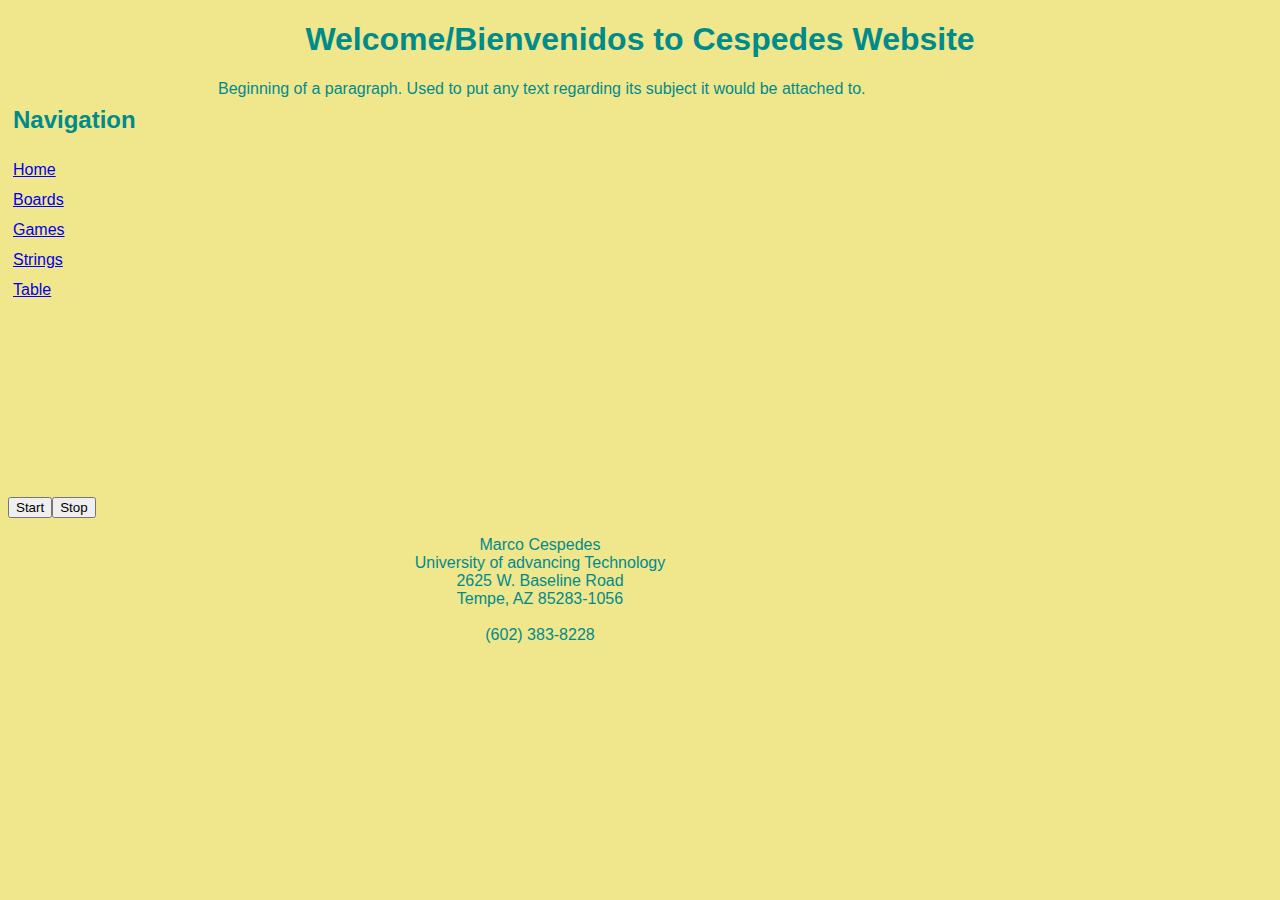
<file: index.html>
<!DOCTYPE html>
<html lang="en">
<!--M. Cespedes
        mcespedes81068@uat.edu
        10/12/2023
        
        Assignment 1.1- The Foundation
-->
<!--11/6/23 
Added Event Driven programming 4.1-->

<!--11/13/2023
    Created tables page and added it to nav link-->

<head>
    <script src="indexcode.js"></script>
    <link rel="stylesheet" href="mainstyle.css">
    <meta charset="UTF-8">
    <meta name="viewport" content="width=device-width, initial-scale=1.0">
    <title>Cespedes Website</title>
</head>

<body>
    <header>
        <h1>
            Welcome/Bienvenidos to Cespedes Website
        </h1>
    
    </header>
    <nav>
        <h2>
            Navigation
        </h2>
        <a href="./index.html"> Home</a><br>
        <a href="./boards.html"> Boards</a><br>
        <a href="./game.html"> Games</a><br>
        <a href="./strings.html"> Strings</a><br>
        <a href="/table.html"> Table</a><br>
    </nav>
    <script>
        // Javascript comment
    </script>
   
    <p>
        Beginning of a paragraph. Used to put any text regarding its subject it would be attached to.

    </p>
    <br>
    <!--Marquee allows movement to the right-->
    <marquee id="myMarquee" direction="right">
        <img id="memeImage" src="Meme for 1.1.jpg">
    </marquee>
    <br>
    <br>
    <br>
    <!-- Buttons to move image and to stop it-->
    <button onclick="startMove();" id="startButton">Start</button><button onclick="stopMove();"
        id="stopButton">Stop</button>
    <br>
    <br>
    <footer>
        Marco Cespedes<br>
        University of advancing Technology<br>
        2625 W. Baseline Road<br>
        Tempe, AZ 85283-1056<br>
        <br>
        (602) 383-8228<br>
    </footer>
</body>

</html>
</file>
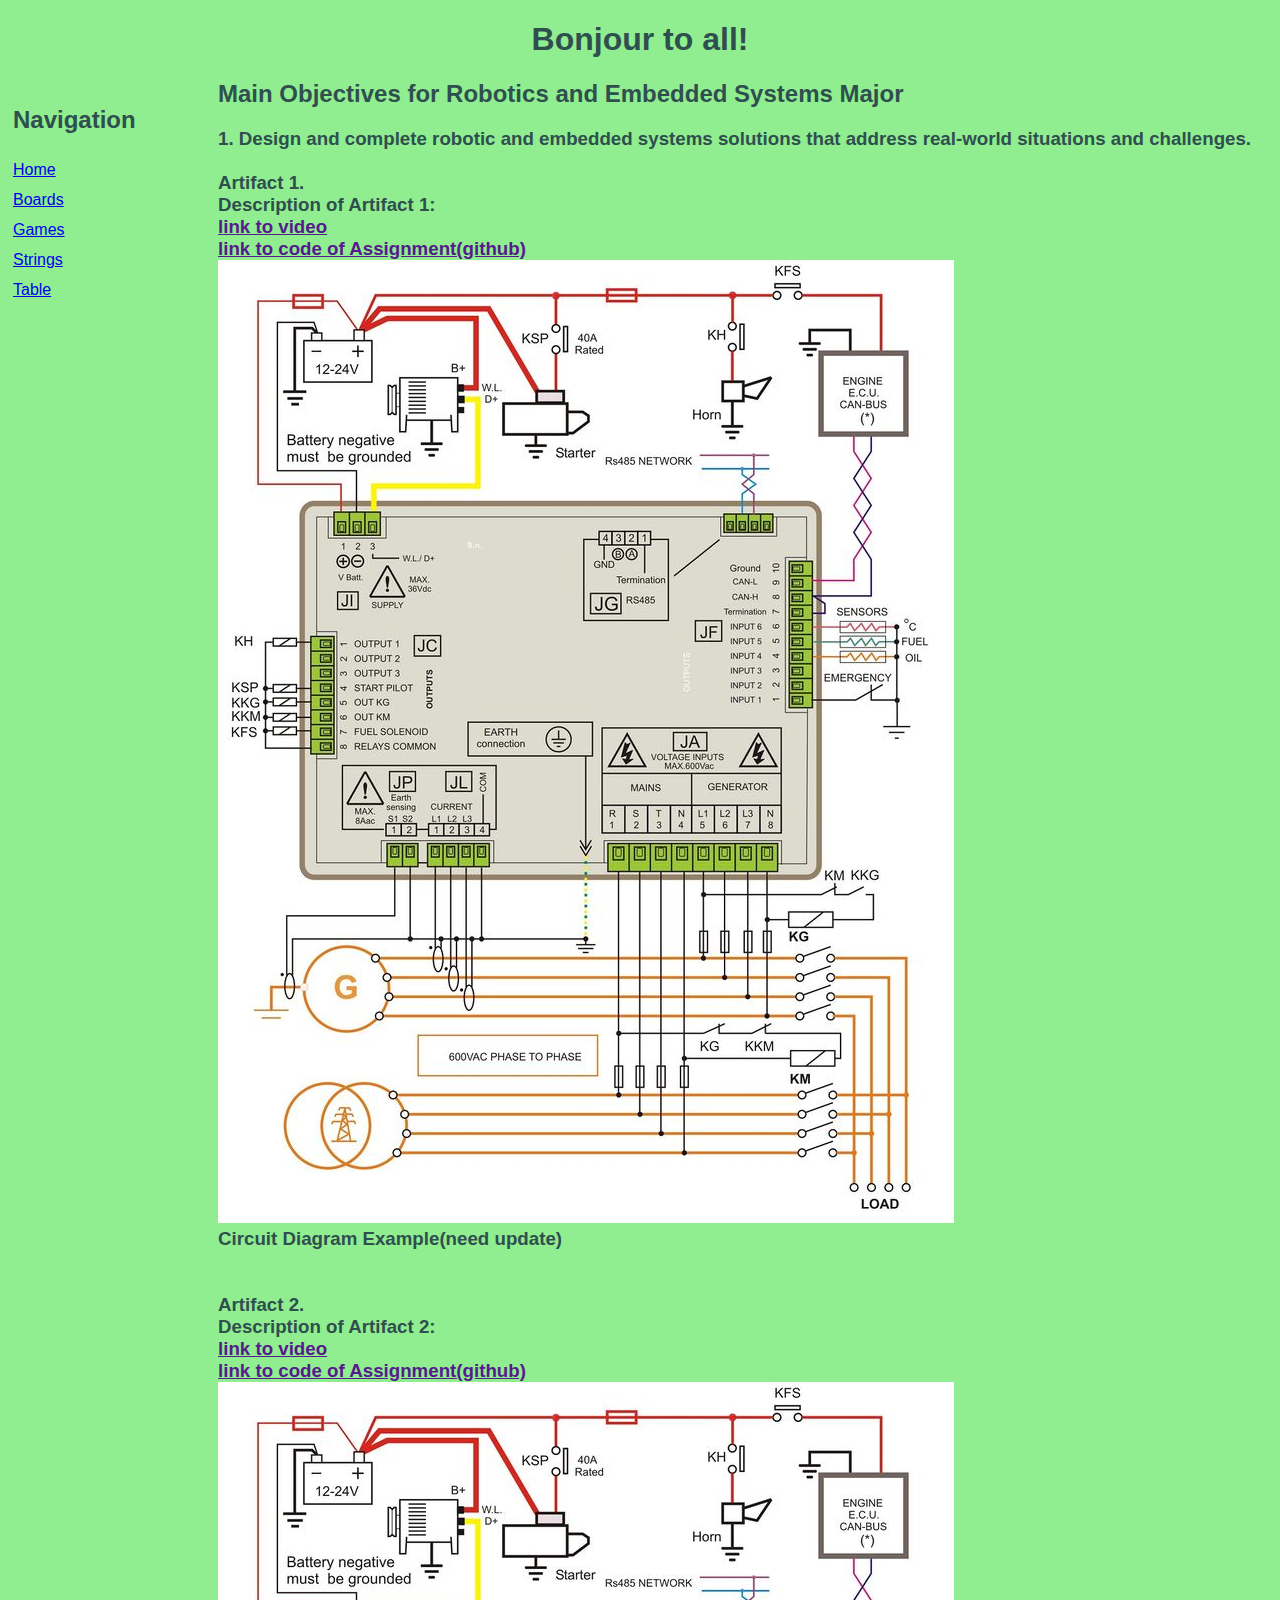
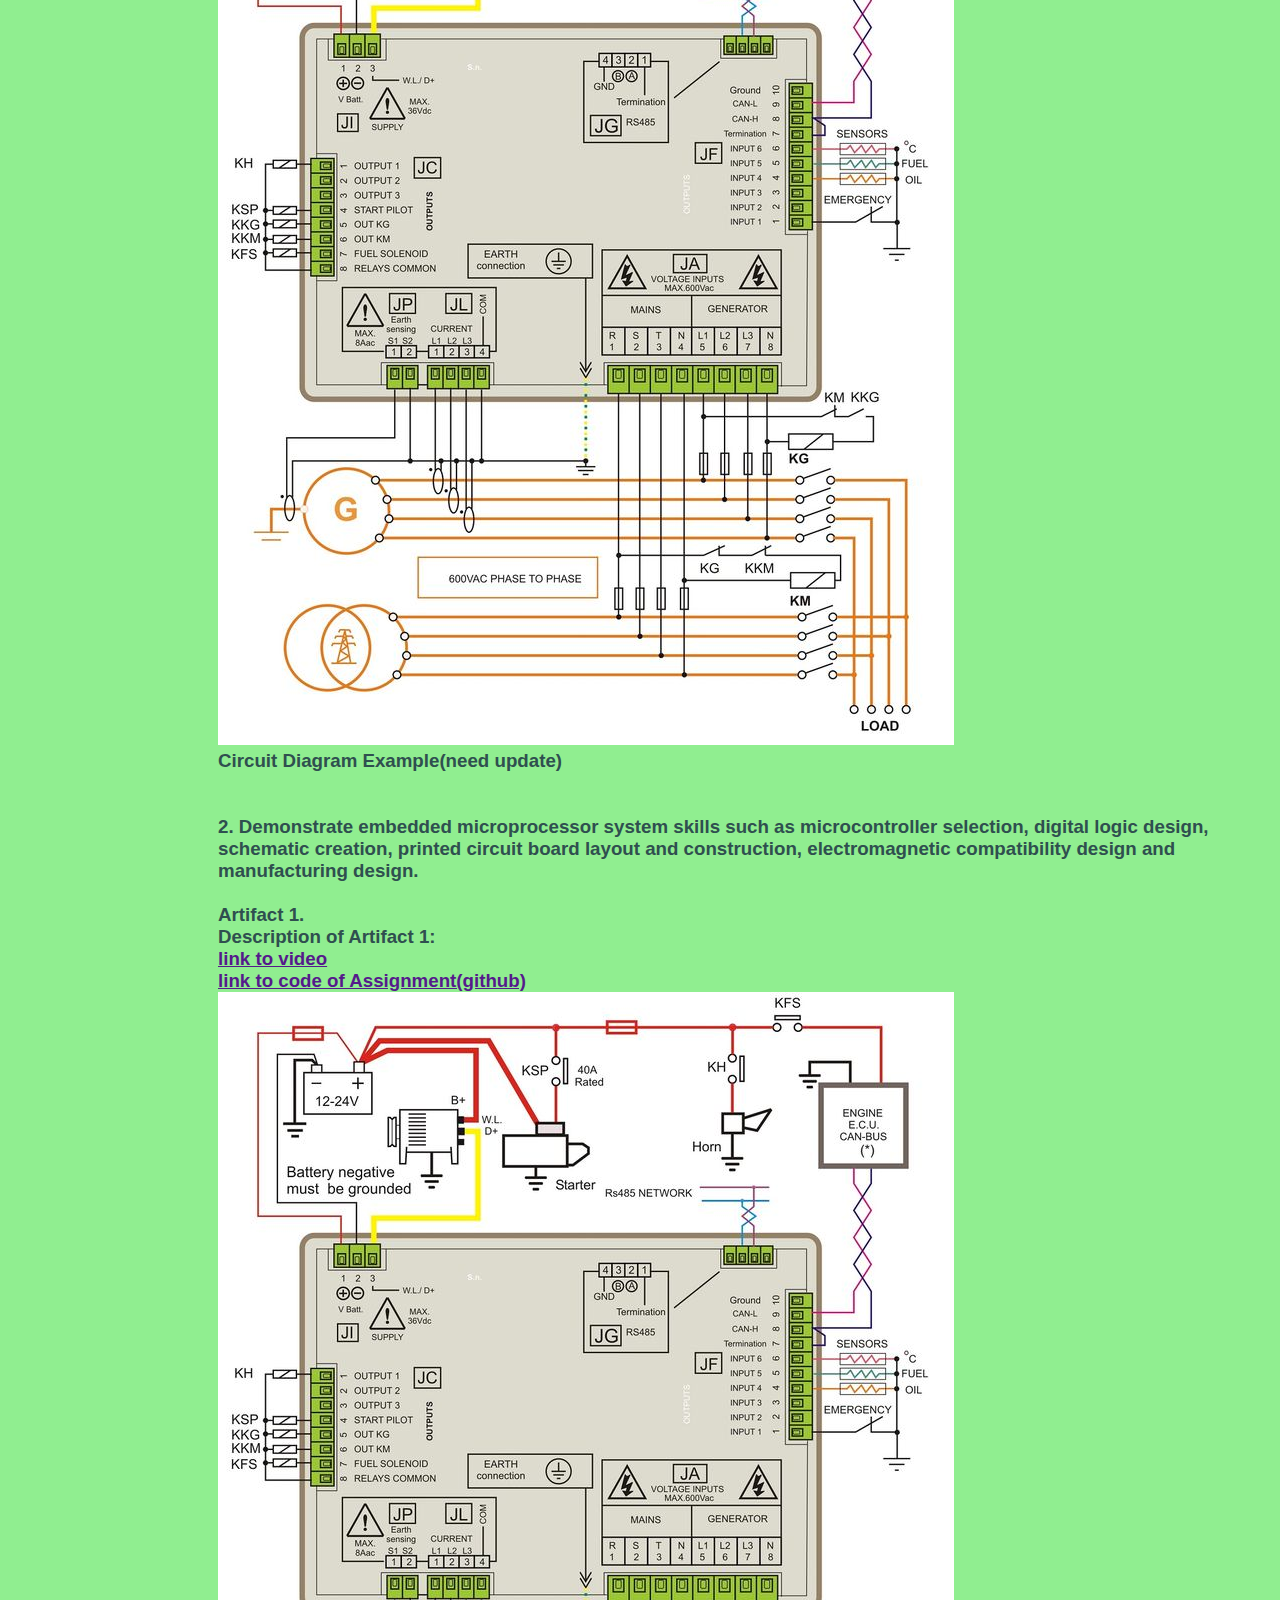
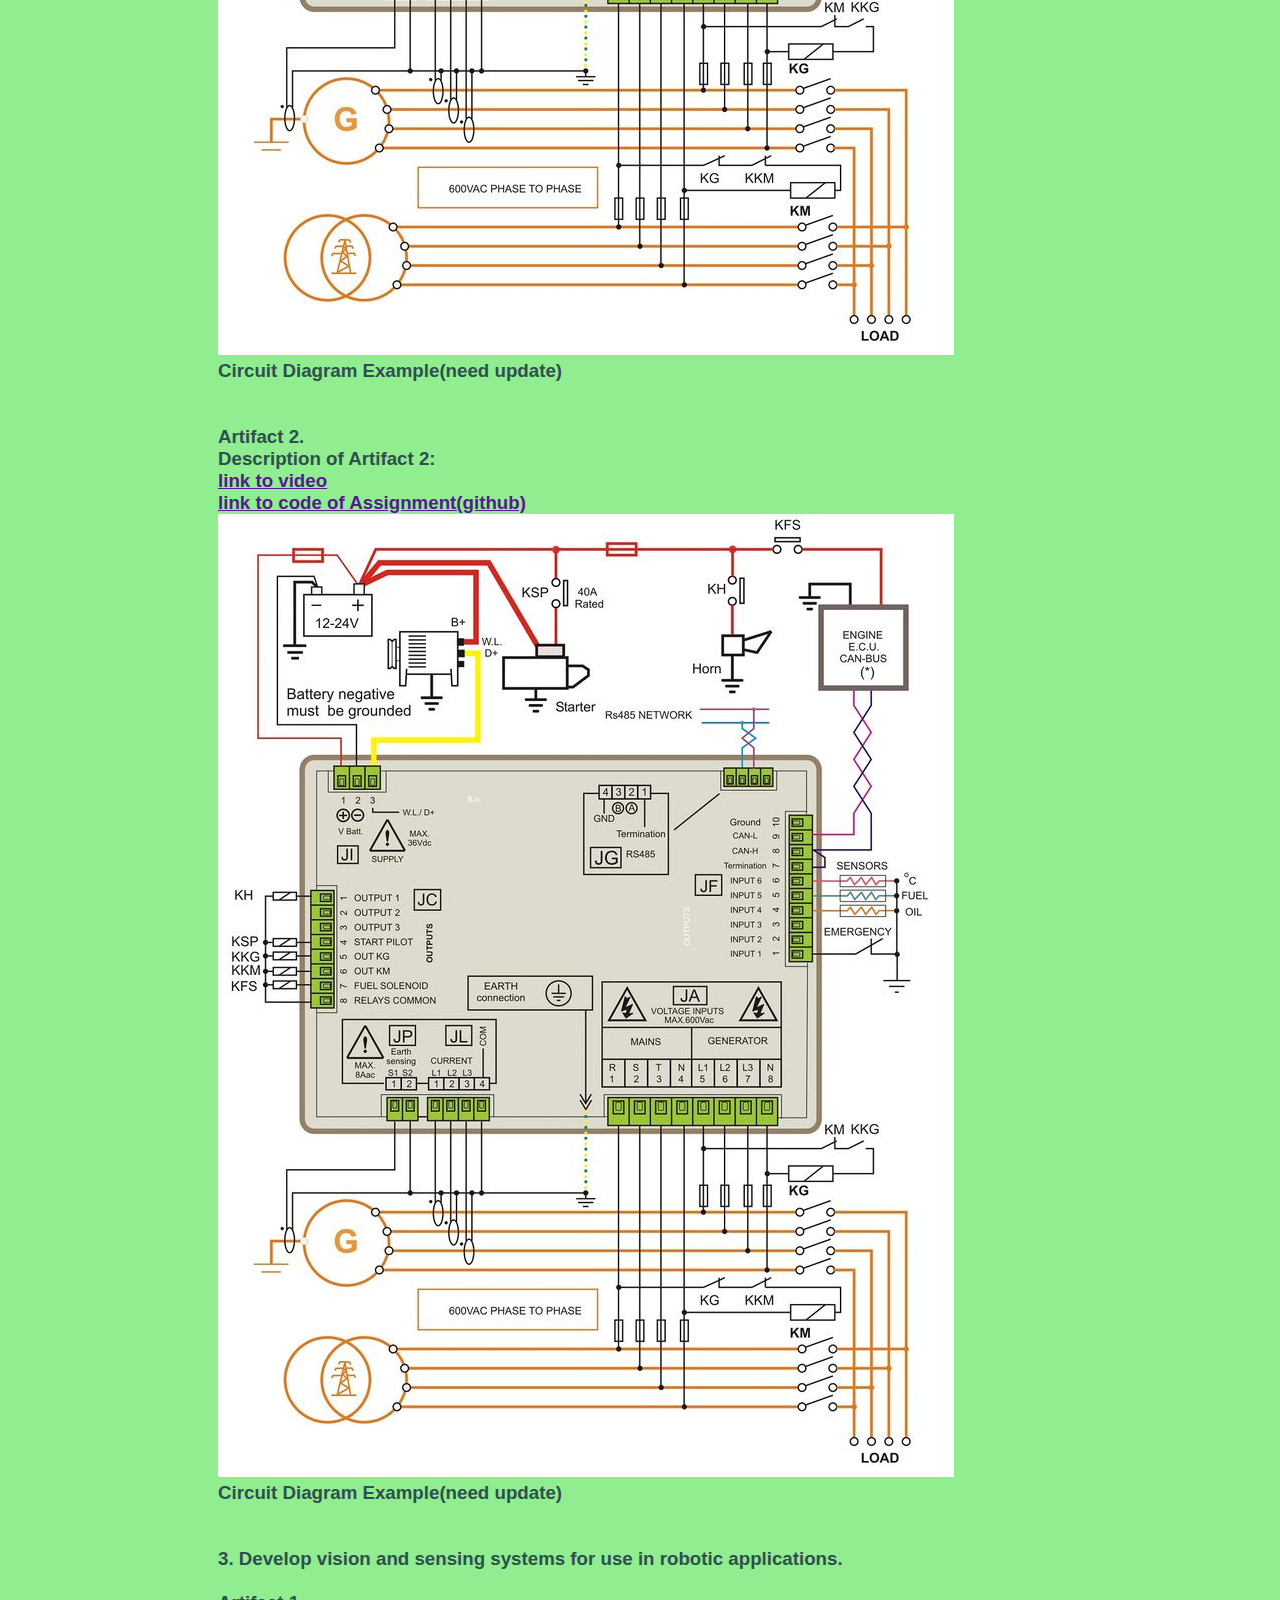
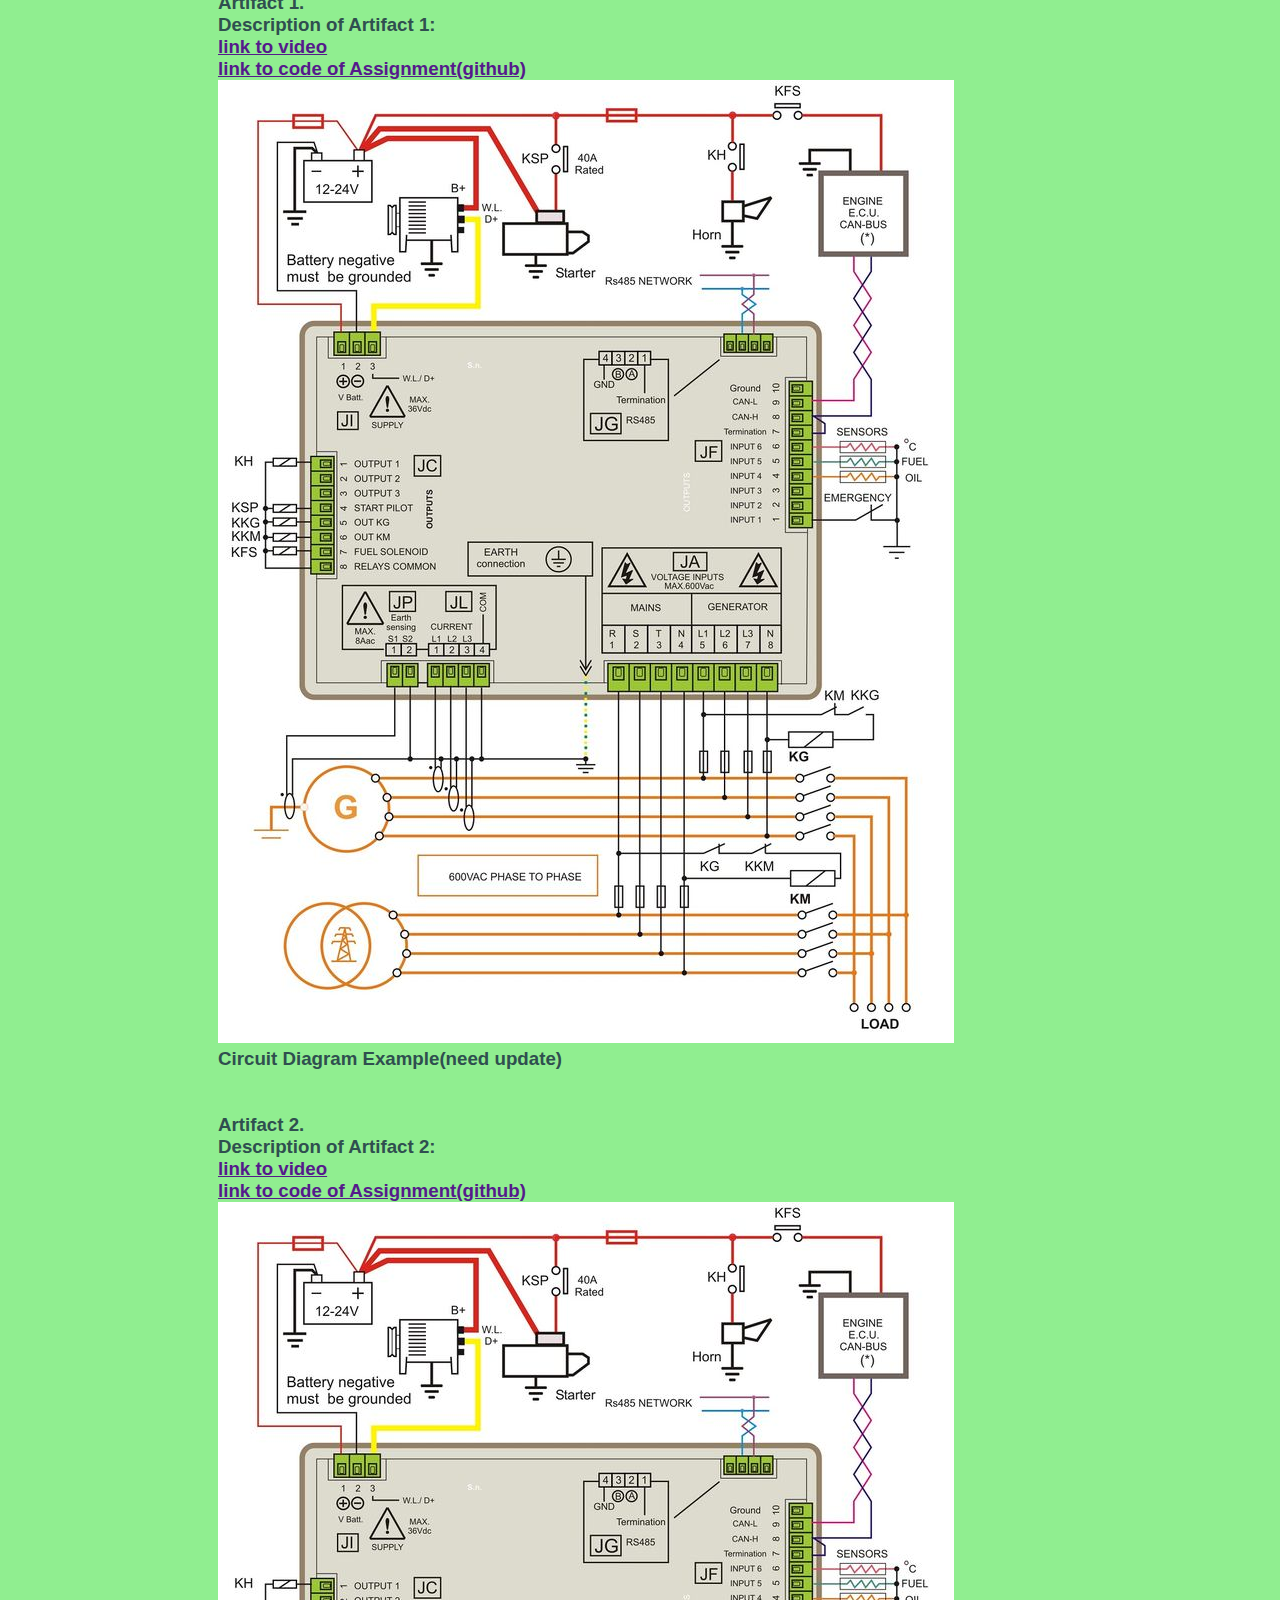
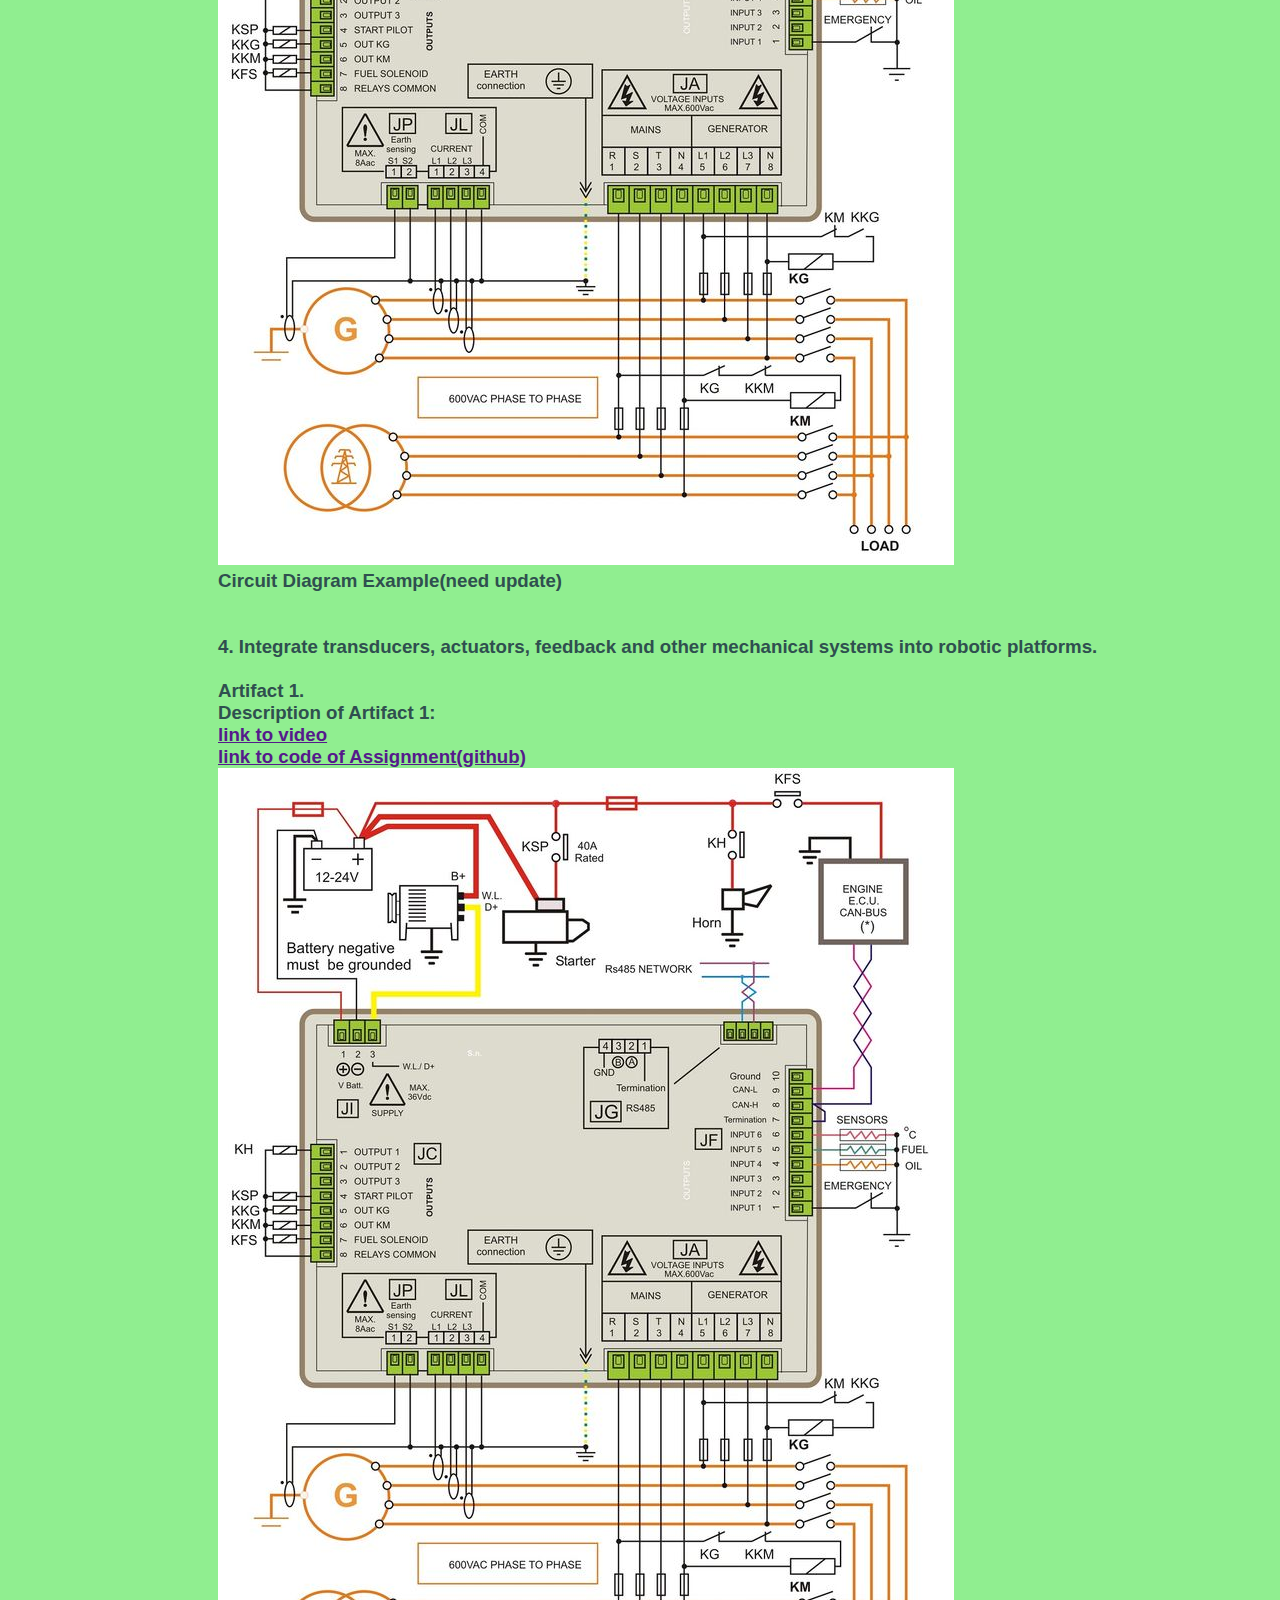
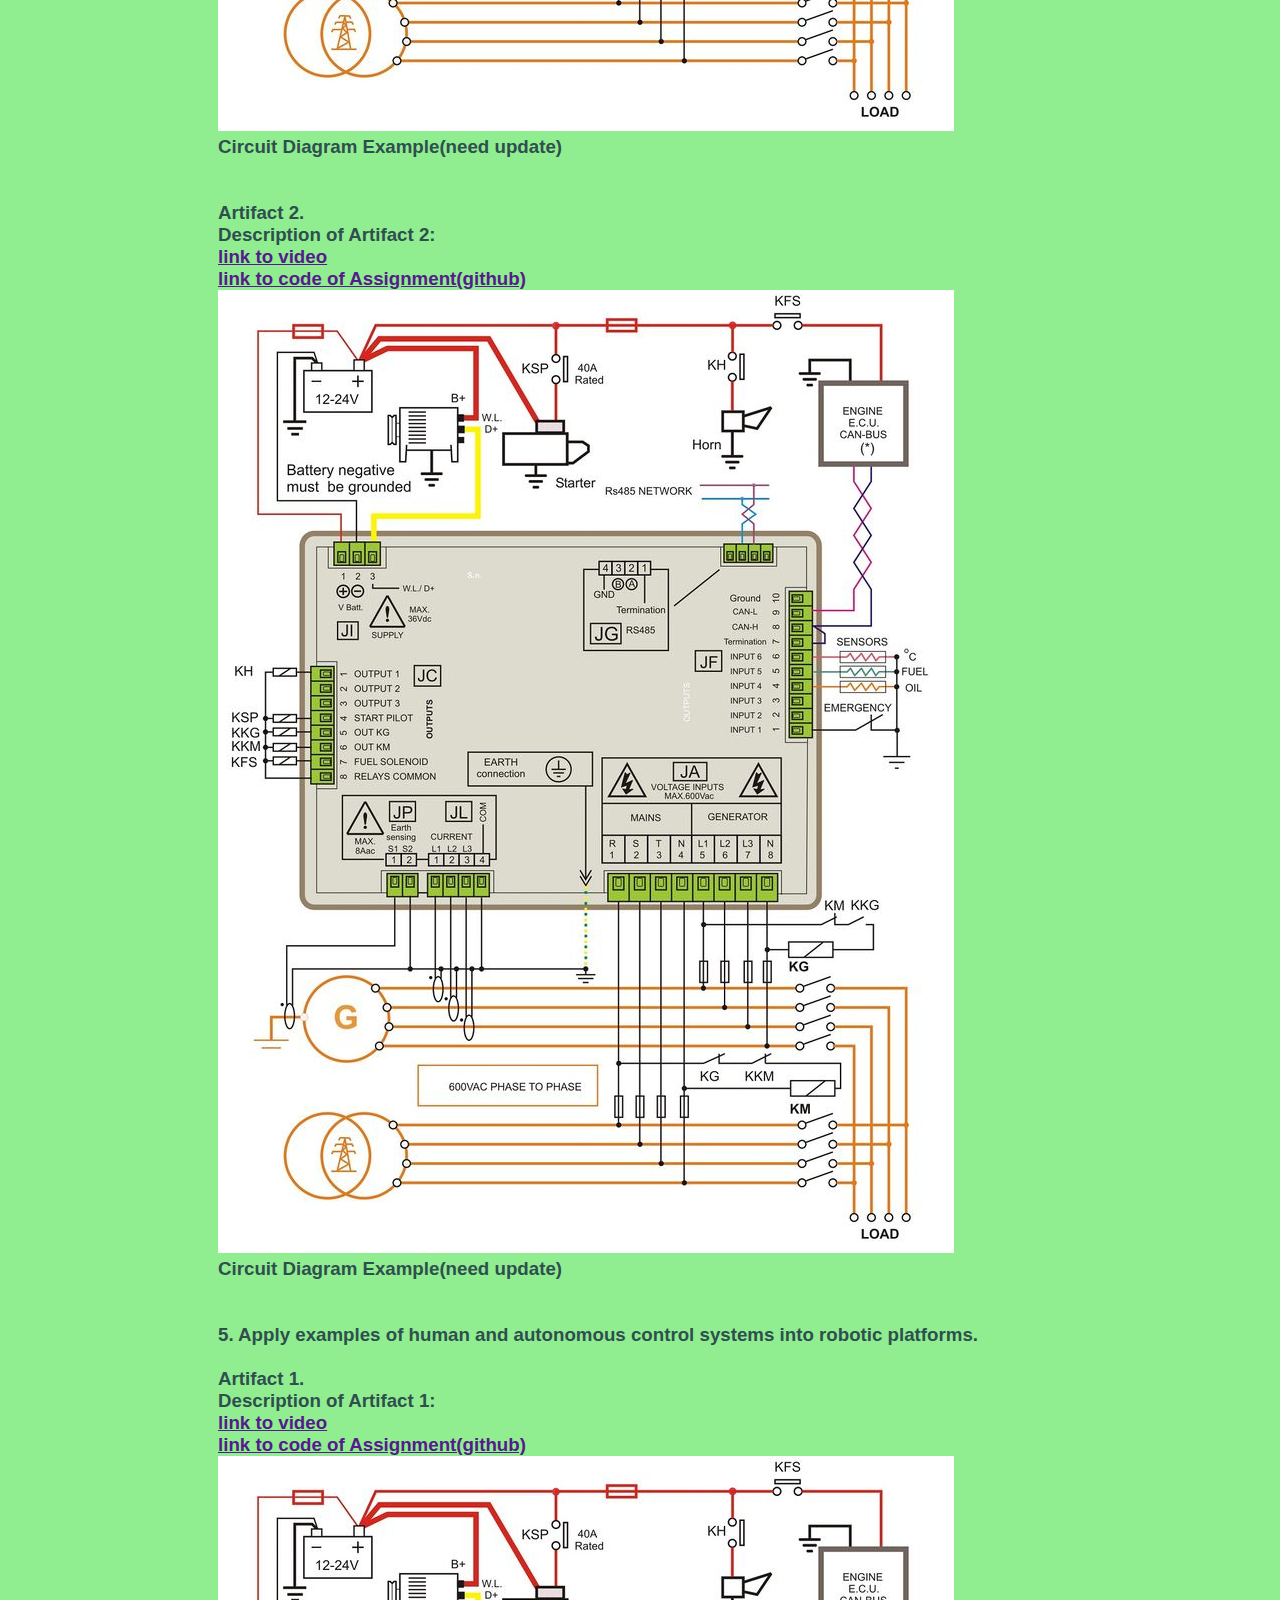
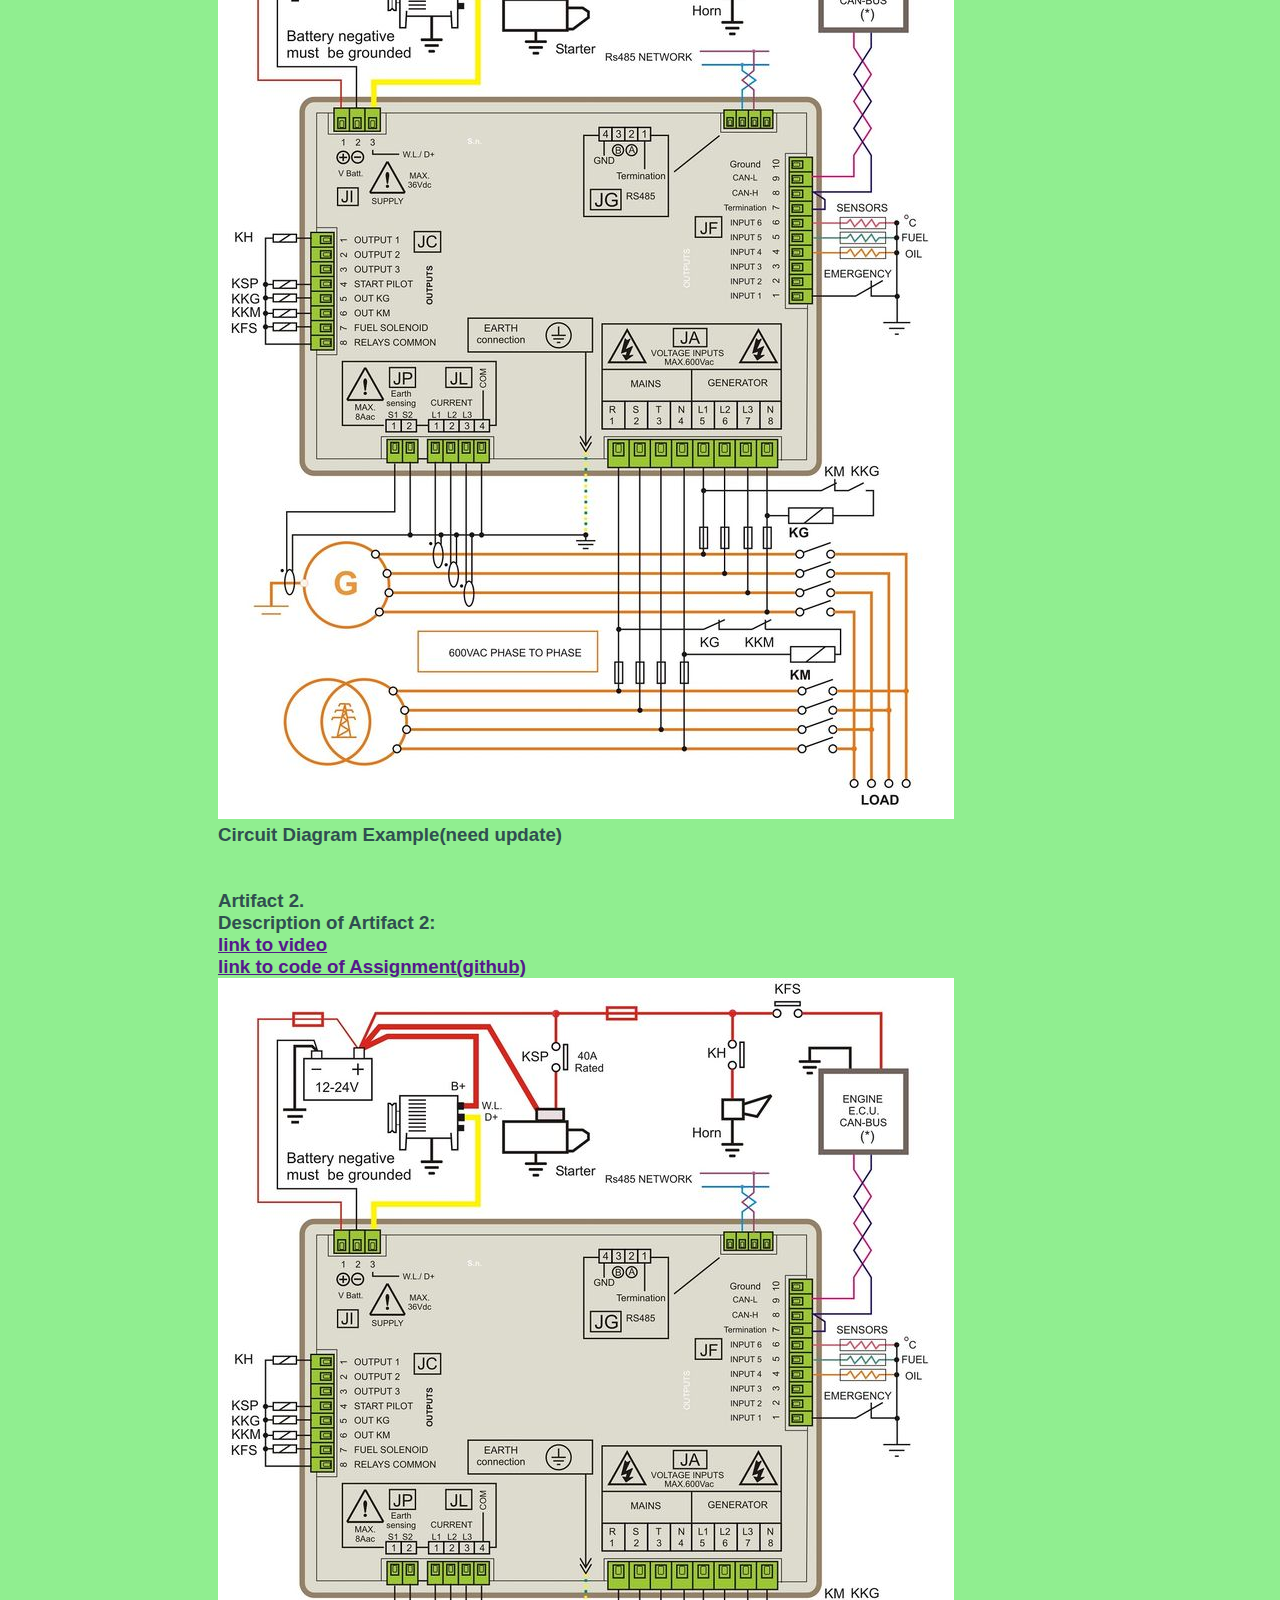
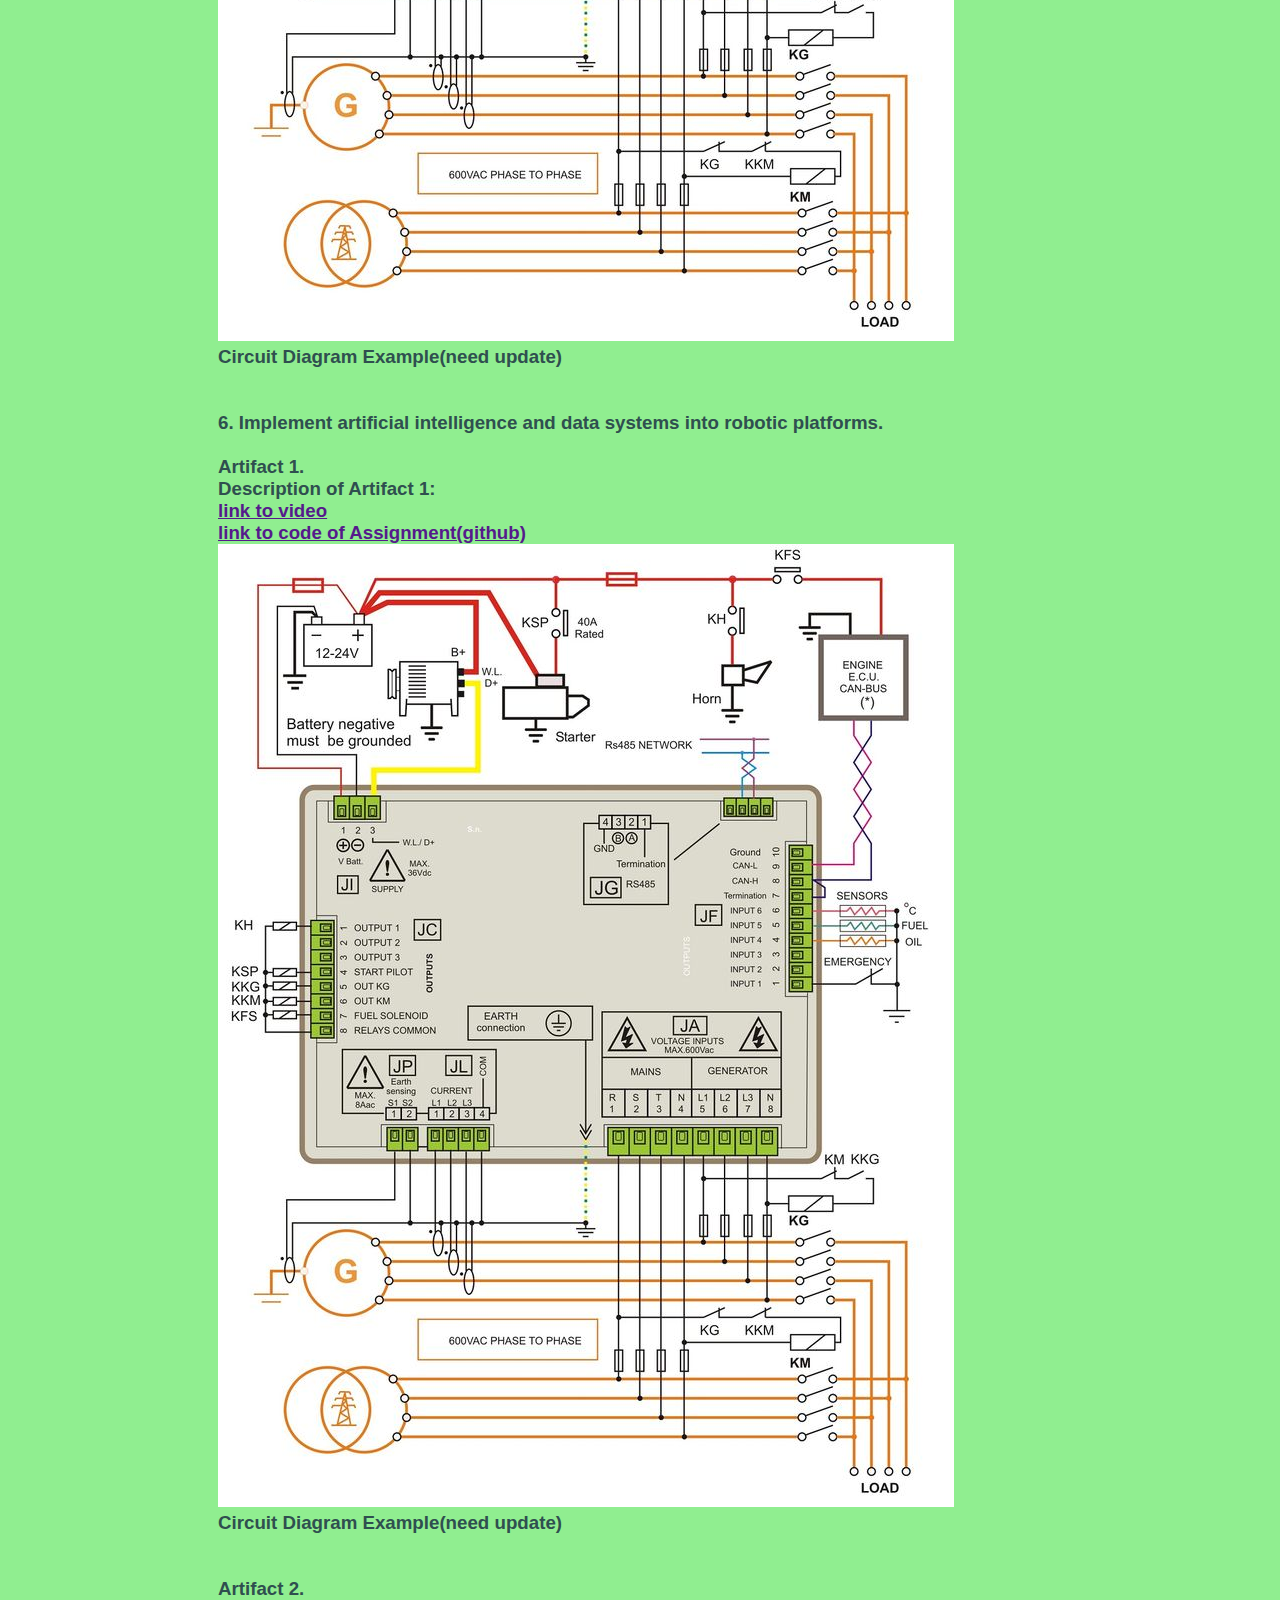
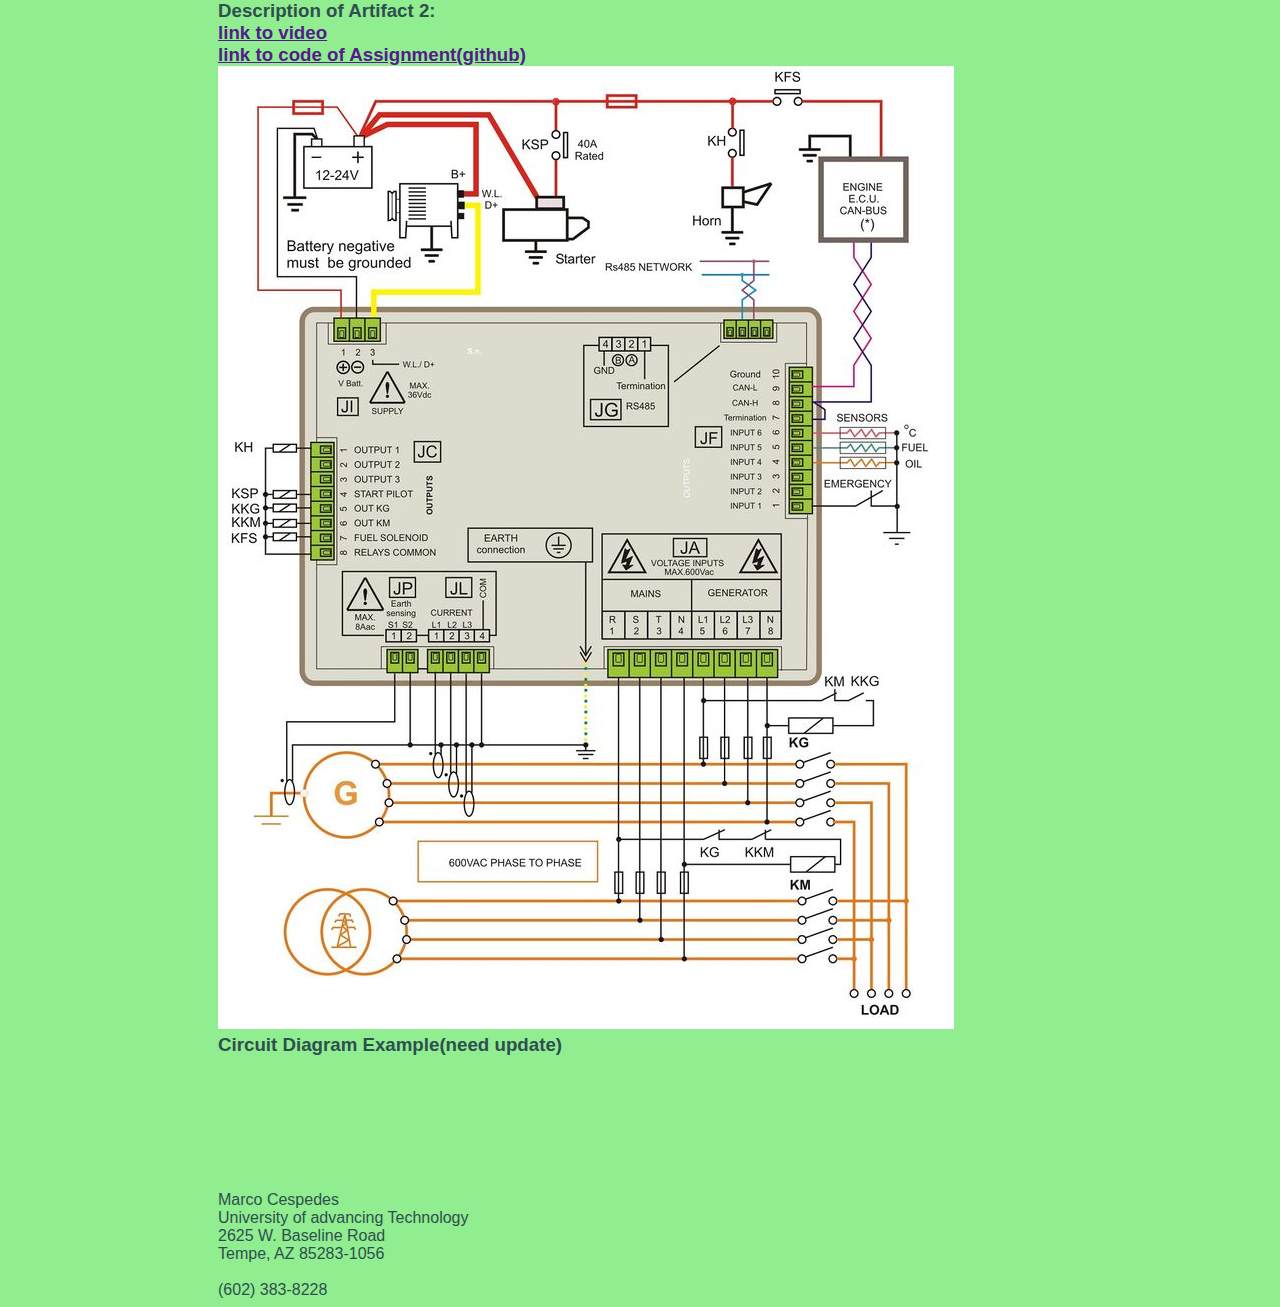
<file: boards.html>
<!DOCTYPE html>
<html lang="en">
<!--M. Cespedes
        mcespedes81068@uat.edu
        10/12/2023
        
        Assignment 1.1- The Foundation
-->

<head>
    <link rel="stylesheet" href="boardsstyle.css">
    <meta charset="UTF-8">
    <meta name="viewport" content="width=device-width, initial-scale=1.0">
    <title>Objectives For Cespedes</title>
</head>

<body>
    <header>
        <h1>
            Bonjour to all!
        </h1>
    </header>
    <nav>
        <h2>
            Navigation
        </h2>
        <a href="./index.html"> Home</a><br>
        <a href="./boards.html"> Boards</a><br>
        <a href="./game.html"> Games</a><br>
        <a href="./strings.html"> Strings</a><br>
        <a href="/table.html"> Table</a><br>
    </nav>
    <script>
        // Javascript comment
    </script>


    <p>
    <h2> Main Objectives for Robotics and Embedded Systems Major
    </h2>
    </p>

    <p>
    <h3>
        1. Design and complete robotic and embedded systems solutions that address real-world situations and
        challenges.<br>
        <br>
        Artifact 1.<br> <!--Artifact 1 for objective 1-->
        Description of Artifact 1:<br><!--Describing Artifact-->
        <a href="">link to video</a><br><!-- link to video for Artifact 1 for objective 1-->
        <a href=""> link to code of Assignment(github)</a><br><!--link to code for Artifact 1 for objective 1-->
        <img src="exampleDiagram.jpg"><br><!--img for Artifact 1 for objective 1-->
        Circuit Diagram Example(need update)<br>
        <br>
        <br>
        Artifact 2.<br><!--Artifact 2 for objective 1-->
        Description of Artifact 2:<br><!--Describing Artifact-->
        <a href="">link to video</a><br><!-- link to video for Artifact 2 for objective 1-->
        <a href=""> link to code of Assignment(github)</a><br><!--link to code for Artifact 2 for objective 1-->
        <img src="exampleDiagram.jpg"><br><!--img for Artifact 2 for objective 1-->
        Circuit Diagram Example(need update)<br>
        <br>
        <br>
        2. Demonstrate embedded microprocessor system skills such as microcontroller selection, digital logic design,
        schematic
        creation, printed circuit board layout and construction, electromagnetic compatibility design and manufacturing
        design.<br>
        <br>
        Artifact 1.<br><!--Artifact 1 for objective 2-->
        Description of Artifact 1:<br><!--Describing Artifact-->
        <a href="">link to video</a><br><!-- link to video for Artifact 1 for objective 2-->
        <a href=""> link to code of Assignment(github)</a><br><!--link to code for Artifact 1 for objective 2-->
        <img src="exampleDiagram.jpg"><br><!--img for Artifact 1 for objective 2-->
        Circuit Diagram Example(need update)<br>
        <br>
        <br>
        Artifact 2.<br><!--Artifact 2 for objective 2-->
        Description of Artifact 2:<br><!--Describing Artifact-->
        <a href="">link to video</a><br><!-- link to video for Artifact 2-->
        <a href=""> link to code of Assignment(github)</a><br><!--link to code for Artifact 2-->
        <img src="exampleDiagram.jpg"><br><!--img for Artifact 2-->
        Circuit Diagram Example(need update)<br>
        <br>
        <br>
        3. Develop vision and sensing systems for use in robotic applications.<br>
        <br>
        Artifact 1.<br><!--Artifact 1 for objective 3-->
        Description of Artifact 1:<br><!--Describing Artifact-->
        <a href="">link to video</a><br><!-- link to video for Artifact 1 for objective 3-->
        <a href=""> link to code of Assignment(github)</a><br><!--link to code for Artifact 1 for objective 3-->
        <img src="exampleDiagram.jpg"><br><!--img for Artifact 1 for objective 3-->
        Circuit Diagram Example(need update)<br>
        <br>
        <br>
        Artifact 2.<br><!--Artifact 2 for objective 3-->
        Description of Artifact 2:<br><!--Describing Artifact-->
        <a href="">link to video</a><br><!-- link to video for Artifact 2 for objective 3-->
        <a href=""> link to code of Assignment(github)</a><br><!--link to code for Artifact 2 for objective 3-->
        <img src="exampleDiagram.jpg"><br><!--img for Artifact 2 for objective 3-->
        Circuit Diagram Example(need update)<br>
        <br>
        <br>
        4. Integrate transducers, actuators, feedback and other mechanical systems into robotic platforms.<br>
        <br>
        Artifact 1.<br><!--Artifact 1 for objective 4-->
        Description of Artifact 1:<br><!--Describing Artifact-->
        <a href="">link to video</a><br><!-- link to video for Artifact 1 for objective 4-->
        <a href=""> link to code of Assignment(github)</a><br><!--link to code for Artifact 1 for objective 4-->
        <img src="exampleDiagram.jpg"><br><!--img for Artifact 1 for objective 4-->
        Circuit Diagram Example(need update)<br>
        <br>
        <br>
        Artifact 2.<br><!--Artifact 2 for objective 4-->
        Description of Artifact 2:<br><!--Describing Artifact-->
        <a href="">link to video</a><br><!-- link to video for Artifact 2 for objective 4-->
        <a href=""> link to code of Assignment(github)</a><br><!--link to code for Artifact 2 for objective 4-->
        <img src="exampleDiagram.jpg"><br><!--img for Artifact 2 for objective 4-->
        Circuit Diagram Example(need update)<br>
        <br>
        <br>
        5. Apply examples of human and autonomous control systems into robotic platforms.<br>
        <br>
        Artifact 1.<br><!--Artifact 1 for objective 5-->
        Description of Artifact 1:<br><!--Describing Artifact-->
        <a href="">link to video</a><br><!-- link to video for Artifact 1 for objective 5-->
        <a href=""> link to code of Assignment(github)</a><br><!--link to code for Artifact 1 for objective 5-->
        <img src="exampleDiagram.jpg"><br><!--img for Artifact 1 for objective 5-->
        Circuit Diagram Example(need update)<br>
        <br>
        <br>
        Artifact 2.<br><!--Artifact 2 for objective 5-->
        Description of Artifact 2:<br><!--Describing Artifact-->
        <a href="">link to video</a><br><!-- link to video for Artifact 2 for objective 5-->
        <a href=""> link to code of Assignment(github)</a><br><!--link to code for Artifact 2 for objective 5-->
        <img src="exampleDiagram.jpg"><br><!--img for Artifact 2 for objective 5-->
        Circuit Diagram Example(need update)<br>
        <br>
        <br>
        6. Implement artificial intelligence and data systems into robotic platforms.<br>
        <br>
        Artifact 1.<br><!--Artifact 1 for objective 6-->
        Description of Artifact 1:<br><!--Describing Artifact-->
        <a href="">link to video</a><br><!-- link to video for Artifact 1 for objective 6-->
        <a href=""> link to code of Assignment(github)</a><br><!--link to code for Artifact 1 for objective 6-->
        <img src="exampleDiagram.jpg"><br><!--img for Artifact 1 for objective 6-->
        Circuit Diagram Example(need update)<br>
        <br>
        <br>
        Artifact 2.<br><!--Artifact 2 for objective 6-->
        Description of Artifact 2:<br><!--Describing Artifact-->
        <a href="">link to video</a><br><!-- link to video for Artifact 2 for objective 6-->
        <a href=""> link to code of Assignment(github)</a><br><!--link to code for Artifact 2 for objective 6-->
        <img src="exampleDiagram.jpg"><br><!--img for Artifact 2 for objective 6-->
        Circuit Diagram Example(need update)<br>
        <br>
        <br>
    </h3>
    </p>
    <br>
    <br>
    <br>
    <br>
    <footer>
        Marco Cespedes<br>
        University of advancing Technology<br>
        2625 W. Baseline Road<br>
        Tempe, AZ 85283-1056<br>
        <br>
        (602) 383-8228<br>
    </footer>
</body>

</html>
</file>
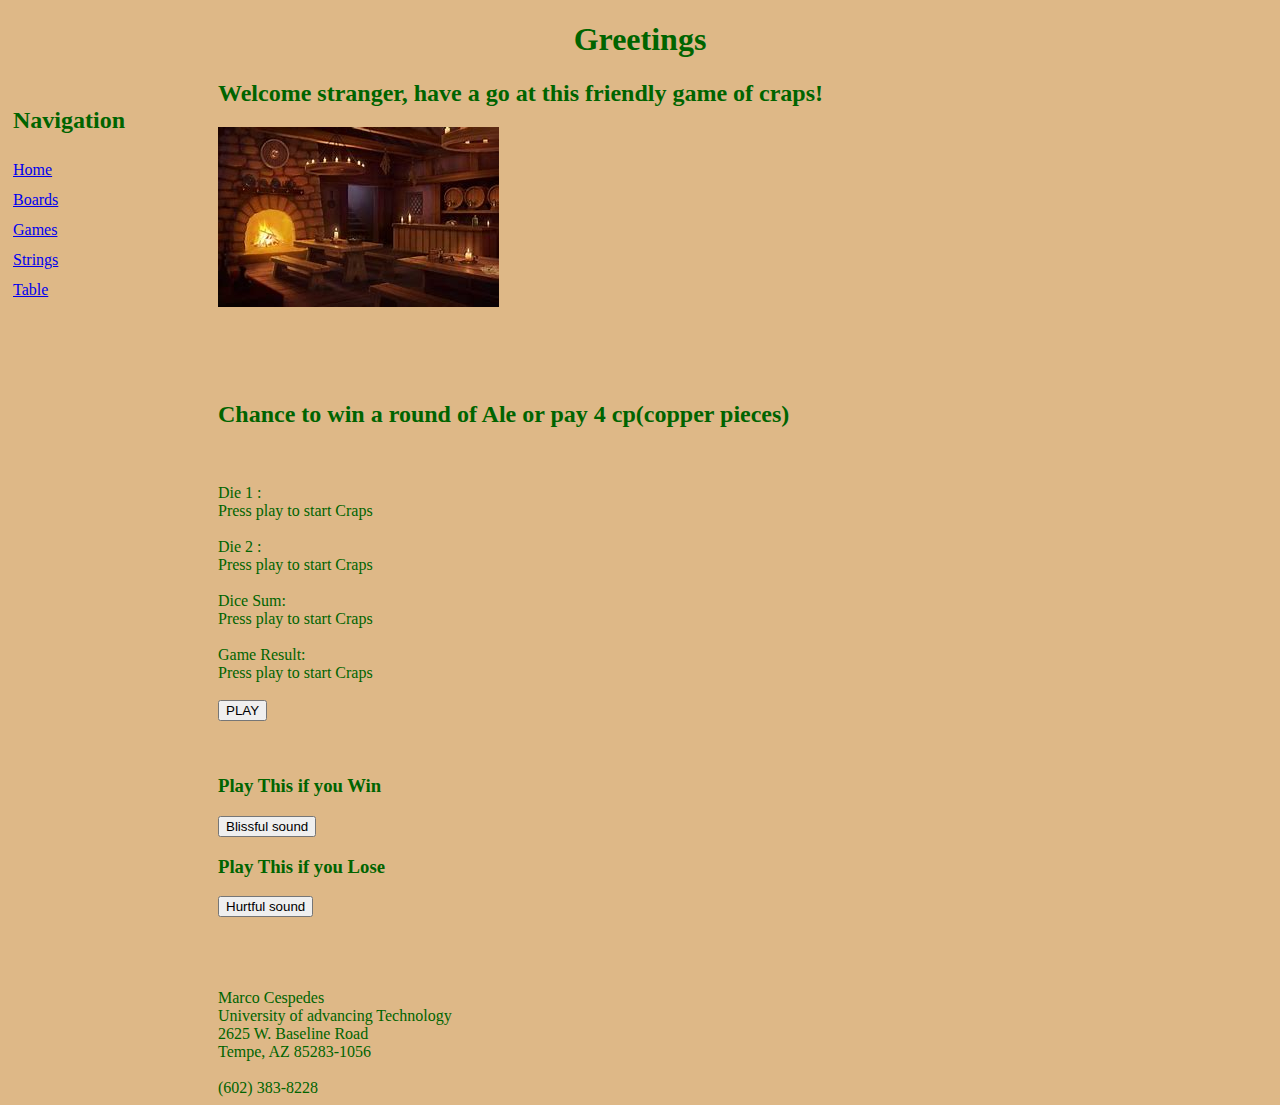
<file: game.html>
<!DOCTYPE html>
<html lang="en">

<head>
    <!--Link for js file to the html-->
    <script src="gamecode.js"></script>
    <link rel="stylesheet" href="gamestyle.css">
    <meta charset="UTF-8">
    <meta name="viewport" content="width=device-width, initial-scale=1.0">
    <!--Gaming title-->
    <title>Cespedes Games</title>
</head>

<body>
    <header>
        <h1>Greetings</h1><!--Header text with Welcoming to page-->
    </header>
    <nav>
        <h2>
            Navigation
        </h2>
        <a href="./index.html"> Home</a><br>
        <a href="./boards.html"> Boards</a><br>
        <a href="./game.html"> Games</a><br>
        <a href="./strings.html"> Strings</a><br>
        <a href="/table.html"> Table</a><br>
    </nav>
    <h2>Welcome stranger, have a go at this friendly game of craps!</h2>
    <p><img src="OIP.jpg"></p>
    <br>
    <br>
    <br>
    <h2> Chance to win a round of Ale or pay 4 cp(copper pieces) </h2>
    <br>
    <br>
    <!--Display for where results from js file will be located-->
    Die 1 : <div id="die1res"> Press play to start Craps</div><br>
    Die 2 : <div id="die2res"> Press play to start Craps</div><br>
    Dice Sum: <div id="Sumres"> Press play to start Craps</div><br>
    Game Result: <div id="gameres"> Press play to start Craps</div><br>
    <!--Button Allows for interaction to linked js file -->
    <button onclick="playcraps();">PLAY</button><br>
    <br>
    <br>
    <!--Audio playback section-->
    <h3> Play This if you Win</h3>
    <button onclick="playsound();"> Blissful sound</button>
    <br>
    <h3> Play This if you Lose</h3>
    <button onclick="playsound2();"> Hurtful sound</button>
    <br>
    <br>
    <br>
    <br>
    <br>
    <footer>
        Marco Cespedes<br>
        University of advancing Technology<br>
        2625 W. Baseline Road<br>
        Tempe, AZ 85283-1056<br>
        <br>
        (602) 383-8228<br>
    </footer>
</body>

</html>
</file>
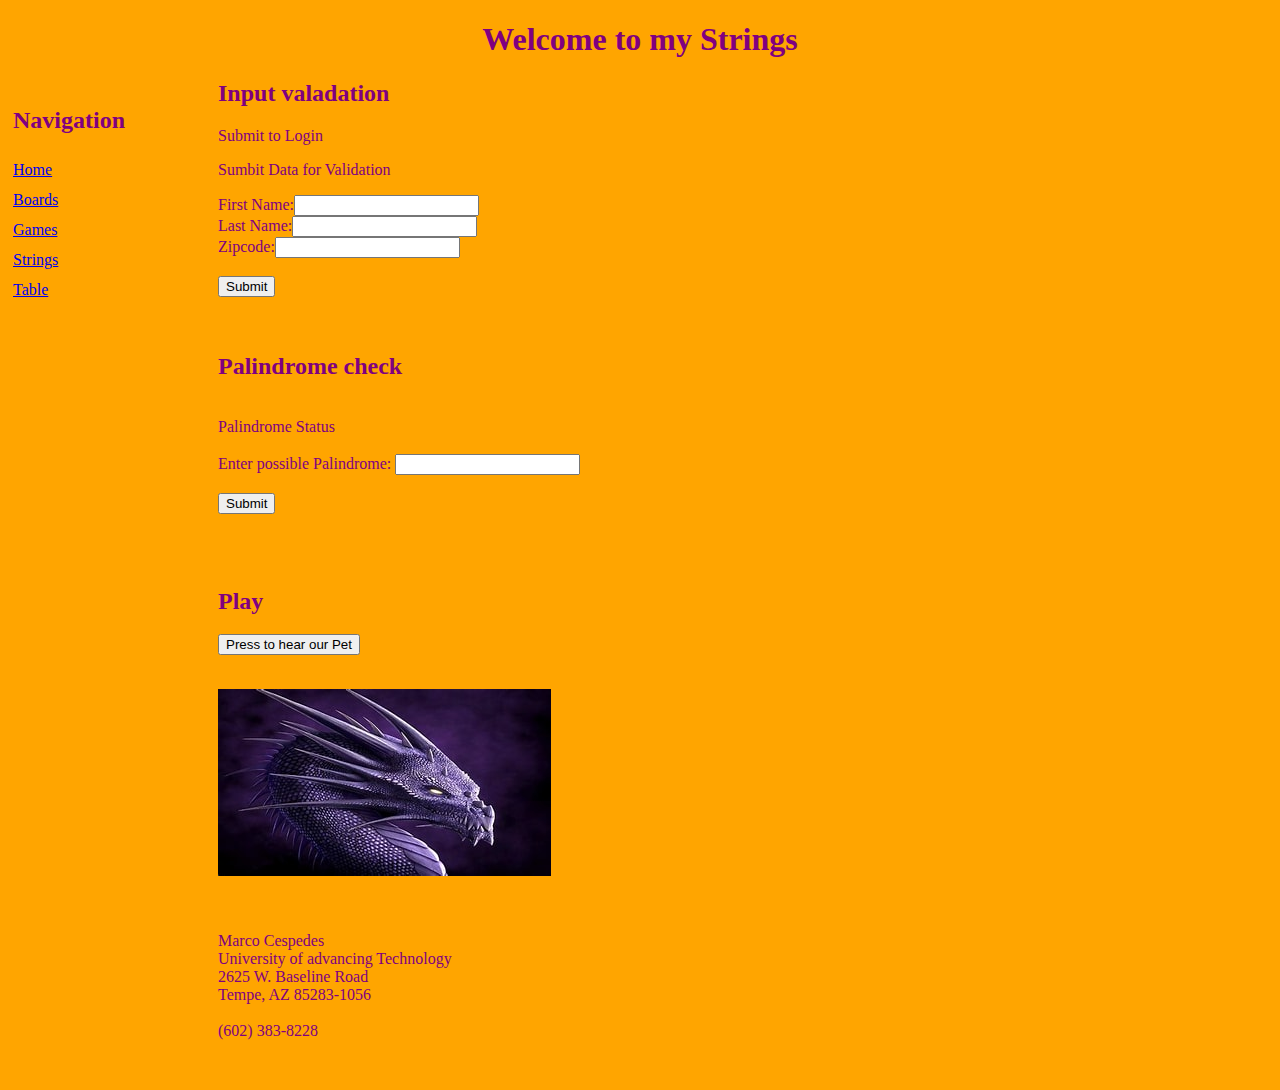
<file: strings.html>
<!DOCTYPE html>
<html lang="en">
<!--csc102: 0ct2023 
        Marco Cespedes
        mcespedes81068@uat.edu.com-->
<!--Input validation and Pallindrome assignments-->

<!--11/6/2023
Adding audio to page of a dragon roar + fire breath-->

<head>
    <!--link to js file string code for html operation-->
    <script src="stringcode.js"></script>
    <!--link to css file for user friendly appareance-->
    <link rel="stylesheet" href="stringsStyle.css">
    <meta charset="UTF-8">
    <meta name="viewport" content="width=device-width, initial-scale=1.0">
    <!--tile of site page-->
    <title>Input Validation</title>
</head>

<body>
    <header>
        <h1>Welcome to my Strings</h1>
    </header>
    <nav>
        <h2>
            Navigation
        </h2>
        <a href="./index.html"> Home</a><br>
        <a href="./boards.html"> Boards</a><br>
        <a href="./game.html"> Games</a><br>
        <a href="./strings.html"> Strings</a><br>
        <a href="/table.html"> Table</a><br>
    </nav>
    <h2>Input valadation</h2>
    <!--display of succesful data input-->
    <div id="loginstatus"> Submit to Login</div>
    <p>
        Sumbit Data for Validation
    </p>
    <!--input area of where to put credantials for verification-->
    <form id="creditSubmit" onsubmit="return false">
        First Name:<input type="text" id="fName"><br>
        Last Name:<input type="text" id="lName"><br>
        Zipcode:<input type="text" id="zipcode"><br>
        <br>
        <input type="submit" onclick="checkcreds();">
    </form>
    <br>
    <br>
    <h2>Palindrome check</h2>
    <br>
    <!--dispaly of true or false on palindrome checker-->
    <div id="palinstatus">Palindrome Status</div>
    <br>
    <!--input area for possible palindrome-->
    <form id="palinsubmit" onsubmit="return false">
        Enter possible Palindrome: <input type="text" id="palininput"><br>
        <br>
        <input type="submit" onclick="checkpalin();">
    </form>
    <br>
    <br>
    <br>
    <!--Audio playback section-->
    <h2> Play</h2>
    <button onclick="playsound();">Press to hear our Pet</button>
    <br>
    <br>
    <p>
        <div id="dragonImage">
            <img src="th.jpg">
        </div>
        </p>
    <br>
    <br>
    <footer>
        Marco Cespedes<br>
        University of advancing Technology<br>
        2625 W. Baseline Road<br>
        Tempe, AZ 85283-1056<br>
        <br>
        (602) 383-8228<br>
    </footer>
</body>

</html>
</file>
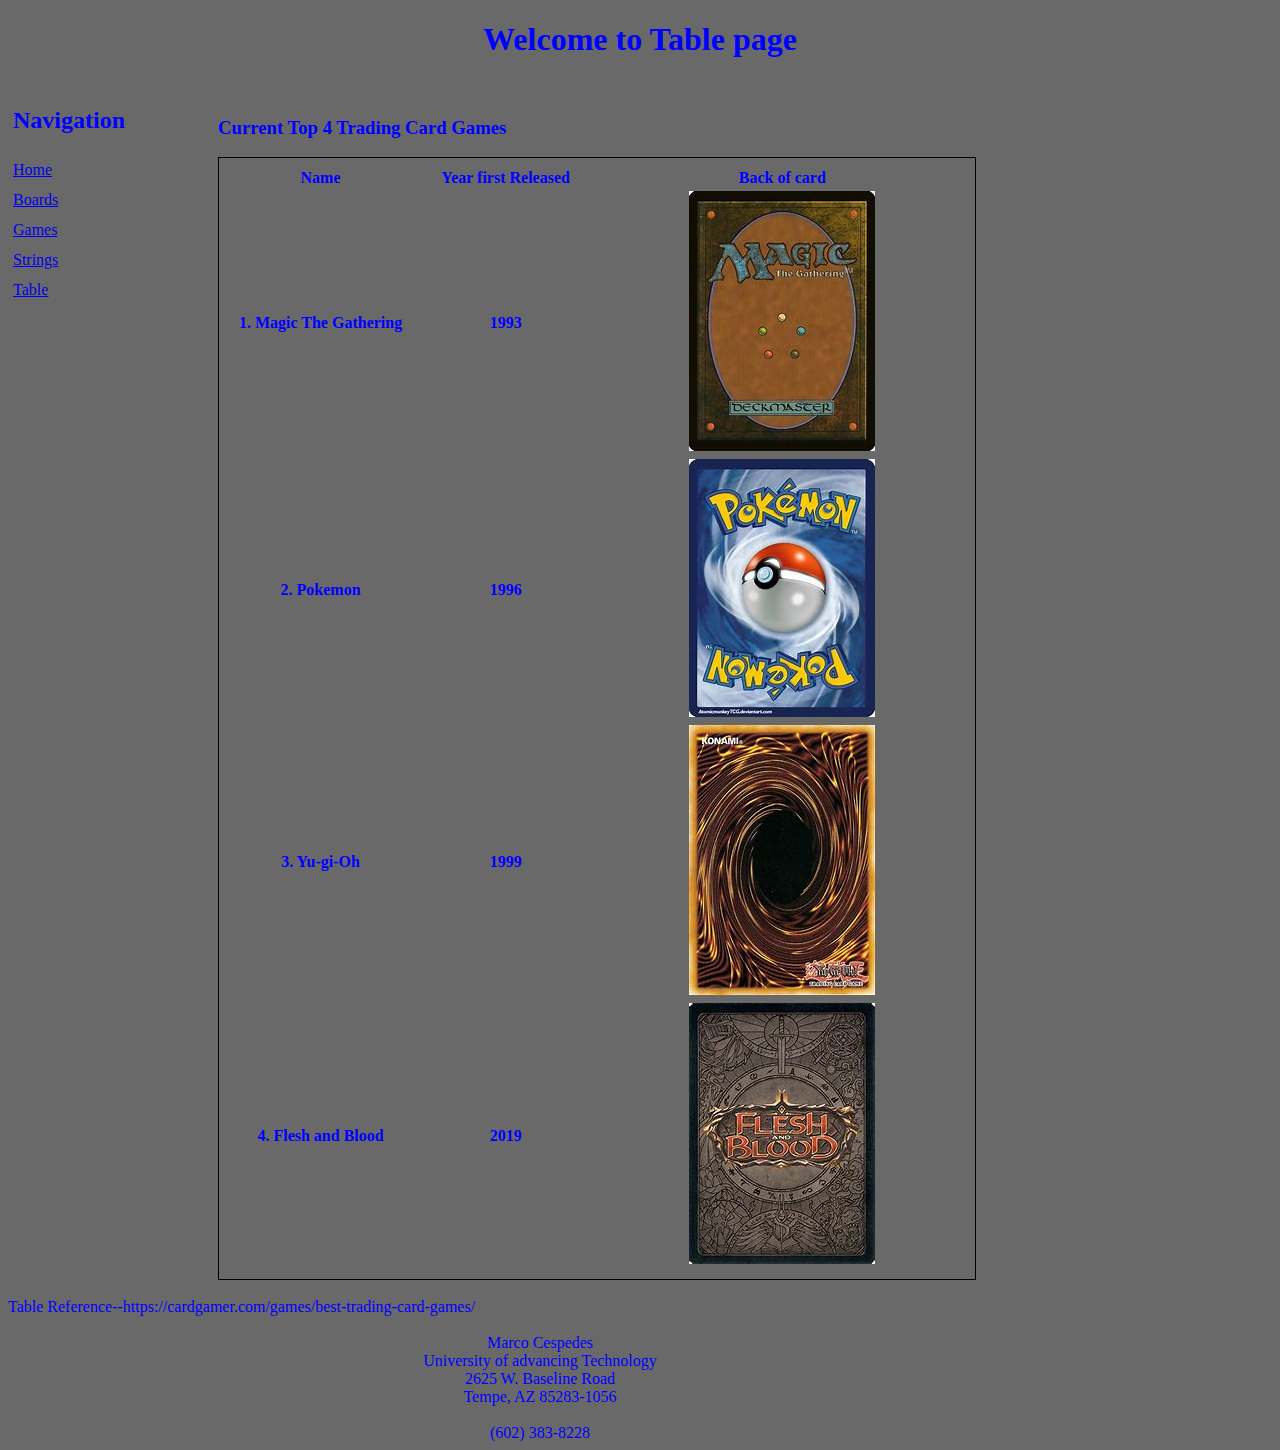
<file: table.html>
<!DOCTYPE html>
<html lang="en">

<head>
    <link rel="stylesheet" href="tableStyle.css">
    <meta charset="UTF-8">
    <meta name="viewport" content="width=device-width, initial-scale=1.0">
    <title>Table</title>
</head>
<!--11/13/2023
    Created tables page and added it to nav link-->

<body>
    <header>
        <h1>Welcome to Table page</h1>
    </header>
    <nav>
        <h2>
            Navigation
        </h2>
        <a href="./index.html"> Home</a><br>
        <a href="./boards.html"> Boards</a><br>
        <a href="./game.html"> Games</a><br>
        <a href="./strings.html"> Strings</a><br>
        <a href="/table.html"> Table</a><br>
    </nav>
    <br>
    <!--Style in html instaed of a css-->
    <style>
        table {
            border: 1px solid black;
            text-align: center;
            padding: 8px
        }
    </style>
    <h3>
        Current Top 4 Trading Card Games
    </h3>
    <!--table with data regarding information chosen-->
    <table style="width:60%;">
        <colgroup>
            <col span="1" style="width:25%;">
            <col span="1" style="width:25%;">
            <col span="1" style="width:50%;">
        </colgroup>
        <tr>
            <th>Name</th>
            <th>Year first Released</th>
            <th>Back of card</th>
        </tr>
        <th>1. Magic The Gathering</th>
        <th>1993</th>
        <th> <img id="Image" src="magicThegathering.jpg"></th>
        <tr>
            <th>2. Pokemon</th>
            <th>1996</th>
            <th><img id="Image" src="pokemon.jpg"></th>
        </tr>
        <tr>
            <th>3. Yu-gi-Oh</th>
            <th>1999</th>
            <th> <img id="Image" src="yugioh.jpg"></th>
        </tr>
        <tr>
            <th>4. Flesh and Blood</th>
            <th>2019</th>
            <th> <img id="Image" src="fleshAndblood.jpg"></th>
        </tr>
    </table>
    <br>
    Table Reference--https://cardgamer.com/games/best-trading-card-games/
    <br>
    <br>
    <footer>
        Marco Cespedes<br>
        University of advancing Technology<br>
        2625 W. Baseline Road<br>
        Tempe, AZ 85283-1056<br>
        <br>
        (602) 383-8228<br>
    </footer>
</body>

</html>
</file>
<file: mainstyle.css>
body {
    background-color:khaki;
    color:darkcyan;
    font: icon;
}

nav {
    height: 200px;
    width: 200px;
    float: left;
    padding: 5px;
    line-height: 30px;
}

footer {
    text-align: center;
    margin-right: 200px;
}

#memeImage{
    margin-right: 200px;
    text-align: center;
}

Header {
    text-align: center;
}
</file>
<file: boardsstyle.css>
body {
    background-color:lightgreen;
    color:darkslategrey;
    font: icon;
}

nav {
    height: 14000px;
    width: 200px;
    float: left;
    padding: 5px;
    line-height: 30px;
}

Header {
    text-align: center;
}
</file>
<file: gamestyle.css>
body {
    background-color: burlywood;
    color: darkgreen;
    font-family:Cambria, Cochin, Georgia, Times, 'Times New Roman', serif

}

nav {
    height: 1000px;
    width: 200px;
    float: left;
    padding: 5px;
    line-height: 30px;
}

Header {
    text-align: center;
}
</file>
<file: stringsStyle.css>
body {
    background-color: orange;
    color: purple;
    font-family: Georgia, 'Times New Roman', Times, serif;
}

nav {
    height: 1000px;
    width: 200px;
    float: left;
    padding: 5px;
    line-height: 30px;
}

Header {
    text-align: center;
}
</file>
<file: tableStyle.css>
body {
    background-color:dimgray;
    color:blue;
}

nav {
    height: 250px;
    width: 200px;
    float: left;
    padding: 5px;
    line-height: 30px;
}

footer {
    text-align: center;
    margin-right: 200px;
}

#memeImage{
    margin-right: 200px;
    text-align: center;
}

Header {
    text-align: center;
}
</file>
